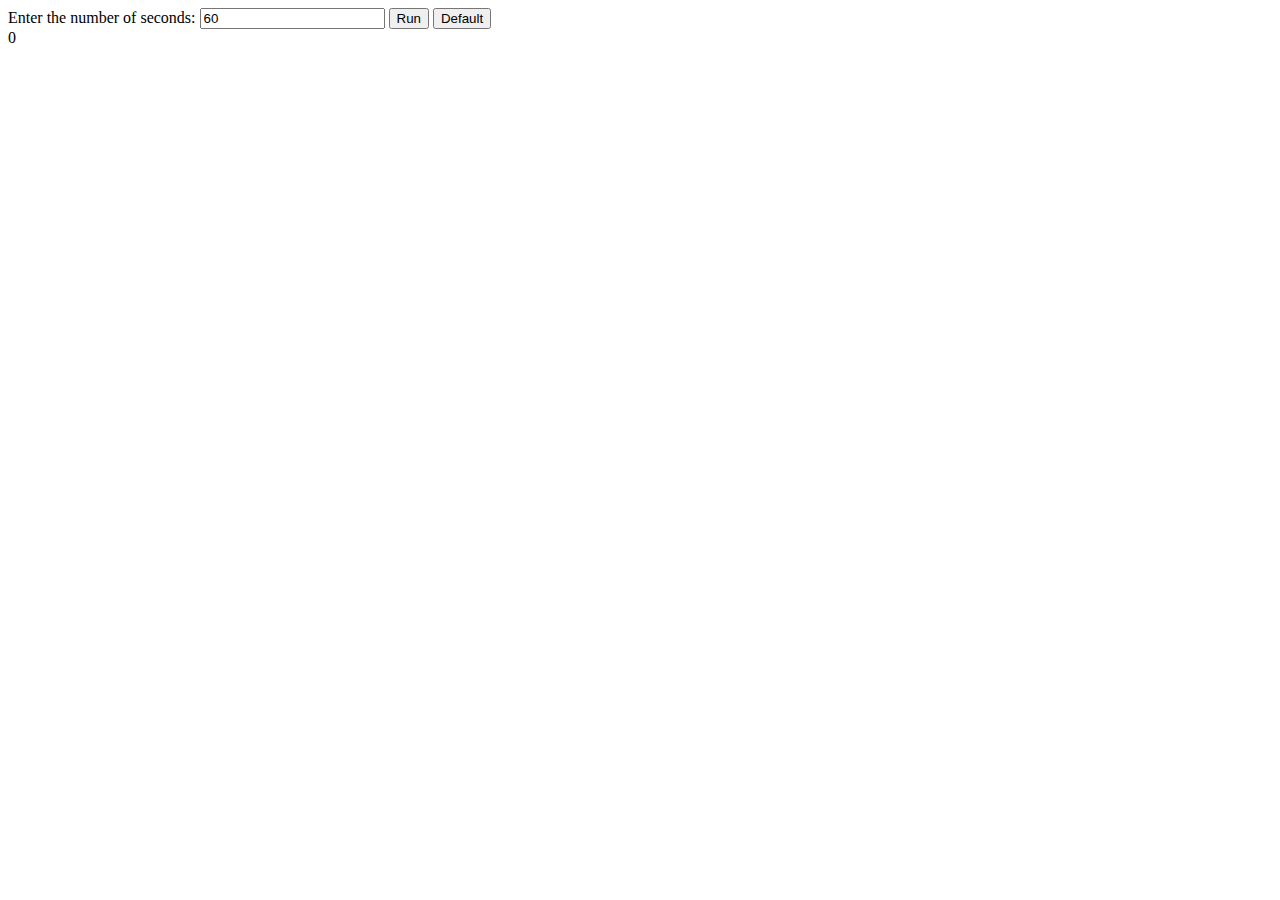
<file: Task7_3/index.html>
<!DOCTYPE html>
<html>
    <head>
        <title>Set Timer</title>
        <meta charset="UTF-8">
        <link rel="stylesheet" href="style.css"> 
    </head>
    <body>
        <p class="prompt">Enter the number of seconds:</p>
        <input class="number-input" value="60">
        <button type="button" class="run-timer-button">Run</button>
        <button type="button" class="default-button">Default</button>
        <div class="timer">0</div>
        <script src="script.js"></script>
    </body>
</html>
</file>
<file: Task7_3/style.css>
.prompt {
    display: inline;
}
</file>
